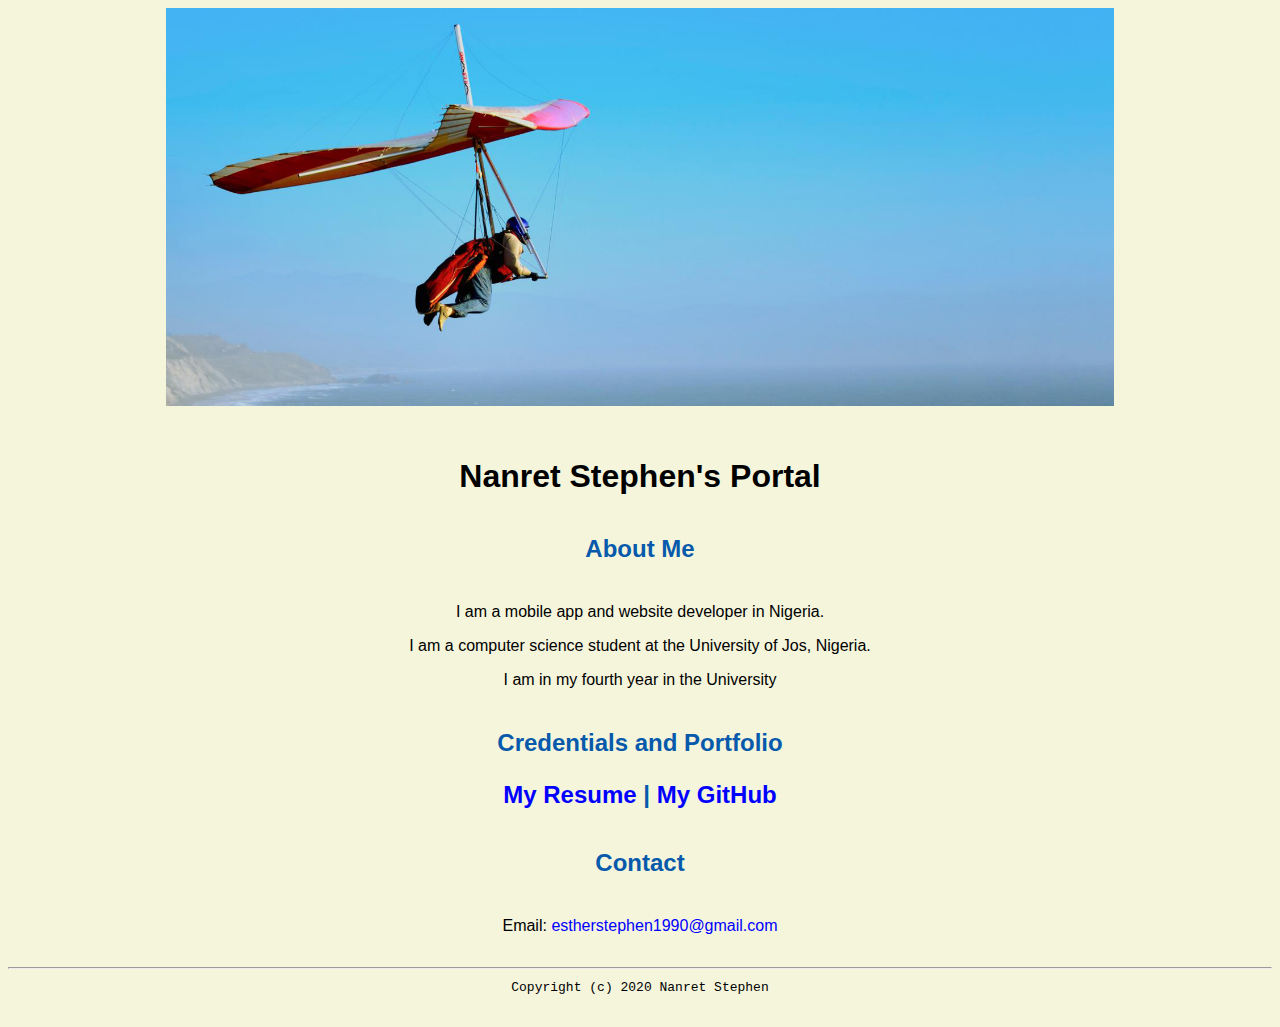
<file: index.html>
<!doctype html>

<!-- this is a comment for human! -->

<html lang="en">

  <header>
    <title>Nanret Stephen's Portal</title>
    <link rel="stylesheet" href="css/master.css">
    <link rel="FaviconIcon" href="favicon.ico" type="image/x-icon">
    <link rel="shortcut" href="favicon.ico" type="image/x-icon">
    <meta name="viewport" content="width-device-width, initial-scale = 1, shrink-to-fit = no ">
    <meta name="name" content="Nanret Stephen's Portal">
    <meta name="robots" content="oindex, nofollow">
  </header>

  <body>
    <img src="images/banner.jpg" width="75%" alt="banner">
    <h1>Nanret Stephen's Portal</h1>
    <h2>About Me</h2>
    <p>I am a mobile app and website developer in Nigeria.</p>
    <p>I am a computer science student at the University of Jos, Nigeria.</p>
    <p> I am in my fourth year in the University</p>

    <h2>Credentials and Portfolio
    <p><a href="resume.html">My Resume </a>| <a href="https://github.com/Estherstephen1990">My GitHub</a></p>

    <h2>Contact</h2>
    <p>Email: <a href="mailto:estherstephen1990@gmail.com">estherstephen1990@gmail.com</a></p>
  </body>

  <footer>
    <hr>
    <code>Copyright (c) 2020 Nanret Stephen</code>
  </footer>

</html>
</file>
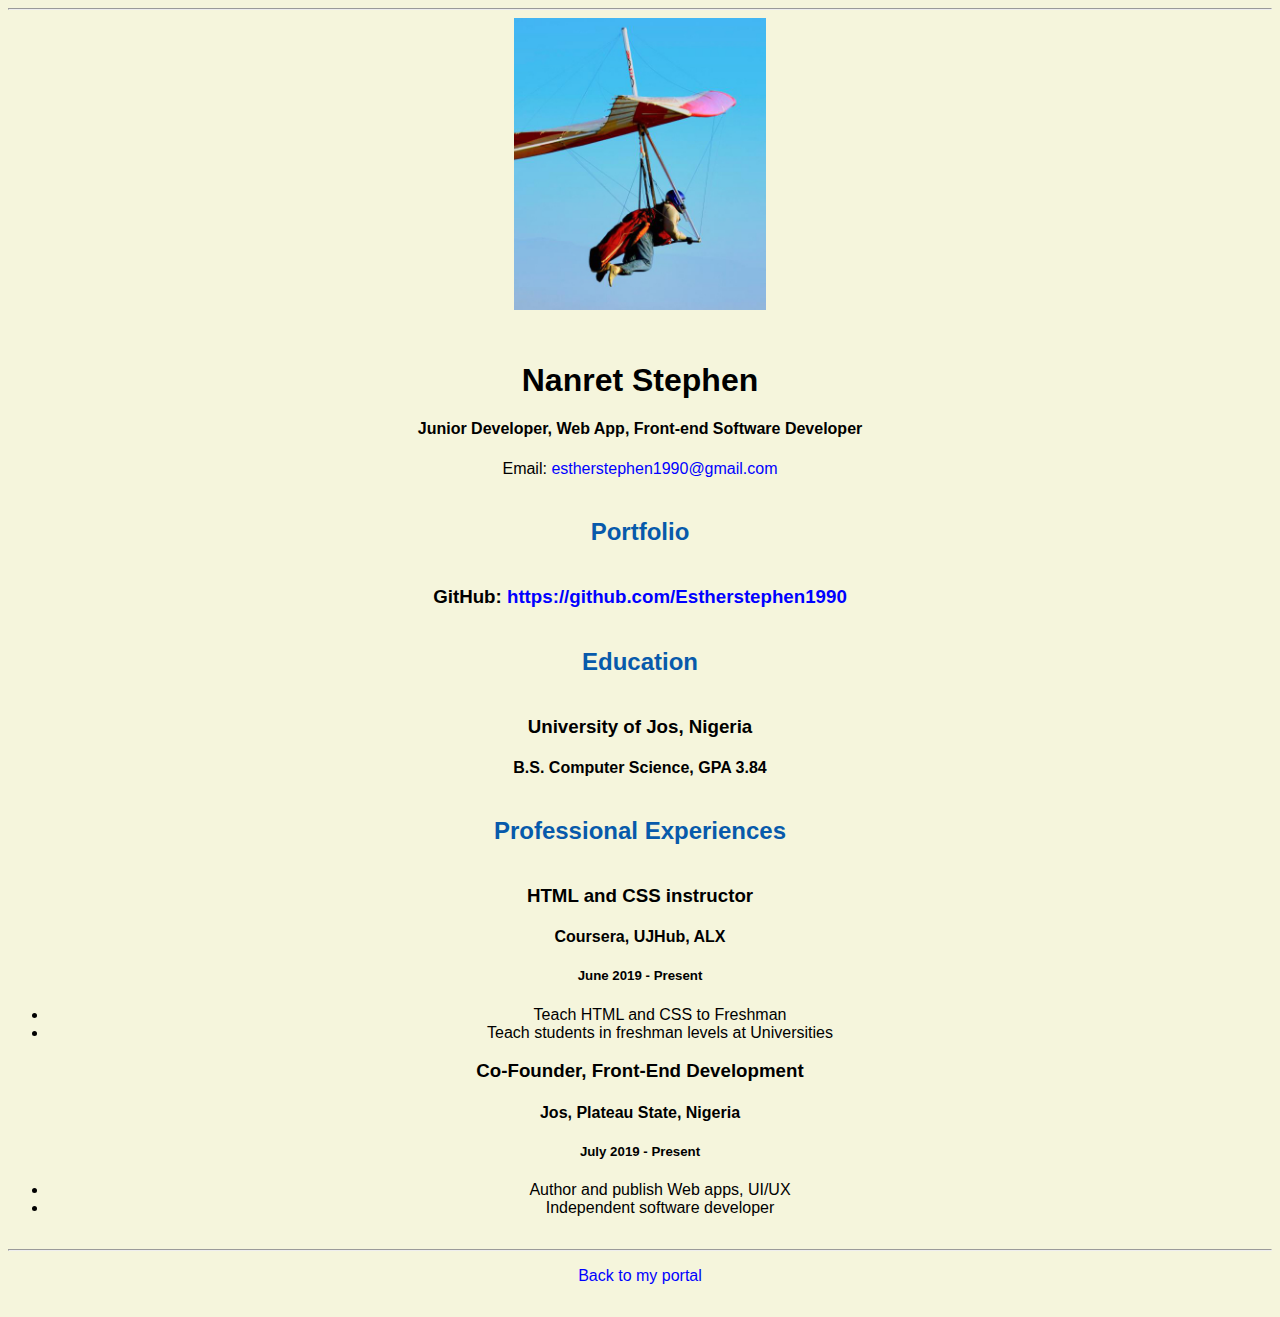
<file: resume.html>
<!doctype html>

<!-- this is a comment for human! -->

<html lang="en">

  <header>
    <title>Nanret Stephen's Resume</title>
    <link rel="stylesheet" href="css/master.css">
    <link rel="FaviconIcon" href="favicon.ico" type="image/x-icon">
    <link rel="shortcut" href="favicon.ico" type="image/x-icon">
    <meta name="viewport" content="width-device-width, initial-scale = 1, shrink-to-fit = no ">
    <meta name="name" content="Nanret Stephen's Portal">
    <meta name="robots" content="oindex, nofollow">
  </header>

  <body>
    <hr>

    <img src="images/headshot.jpg" alt="Harrison Kong's headshot" width="20%">

    <h1>Nanret Stephen</h1>
    <h4>Junior Developer, Web App, Front-end Software Developer</h4>

    <p>Email: <a href="mailto:estherstephen1990@gmail.com" target="_blank">estherstephen1990@gmail.com</a></p>
    <!-- don't post physical address, personal phone number or other personal information on the web! -->

    <h2>Portfolio</h2>
      <h3>GitHub: <a href="https://github.com/Estherstephen1990 target="_blank">https://github.com/Estherstephen1990</a></h3>

    <h2>Education</h2>

    <h3>University of Jos, Nigeria</h3>
    <h4>B.S. Computer Science, GPA 3.84</h4>

    <h2>Professional Experiences</h2>

    <h3> HTML and CSS instructor</h3>
    <h4>Coursera, UJHub, ALX</h4>
    <h5>June 2019 - Present</h5>
      <ul>
        <li>Teach HTML and CSS to Freshman</li>
        <li>Teach students in freshman levels at Universities </li>
      </ul>

    <h3>Co-Founder, Front-End Development</h3>
    <h4>Jos, Plateau State, Nigeria</h4>
    <h5>July 2019 - Present</h5>
      <ul>
        <li>Author and publish Web apps, UI/UX</li>
        <li>Independent software developer</li>
      </ul>
  </body>

  <footer>
  <hr>
  <p><a href="index.html">Back to my portal</a><p>
  </footer>

</html>
</file>
<file: css/master.css>
/* Cascading stylesheet for the website */

/* Text inside these asterisks and slashes are comments for human */

  a {
    color: blue;/* set the text color to blue here */
    text-decoration: none; /* This means we do not want hyperlinks to be underlined */
  }

  a:hover {
    color: red;/* set the text color to red here */
    text-decoration: none; /* This means we do not want hyperlinks to be underlined */
  }

  body {
    background-color: beige; /* set the background color here */
    color: black; /* set the text color to black here */
    font-family: Arial, Helvetica, sans-serif; /* set the font here */
    text-align: center;/* set the text alignment here */
   }

  footer {
    margin-top: 2rem;
    margin-bottom: 2rem;
  }

  h1 {
    margin-bottom: 0.5rem;
    margin-top: 3rem;
   }

  h2 {
    color: #075AAB;/* set the text color of to #075AAB here */
    margin-bottom: 2.5rem;
    margin-top: 2.5rem; /* set both the bottom margin and top margin to 2.5rem here */
</file>
